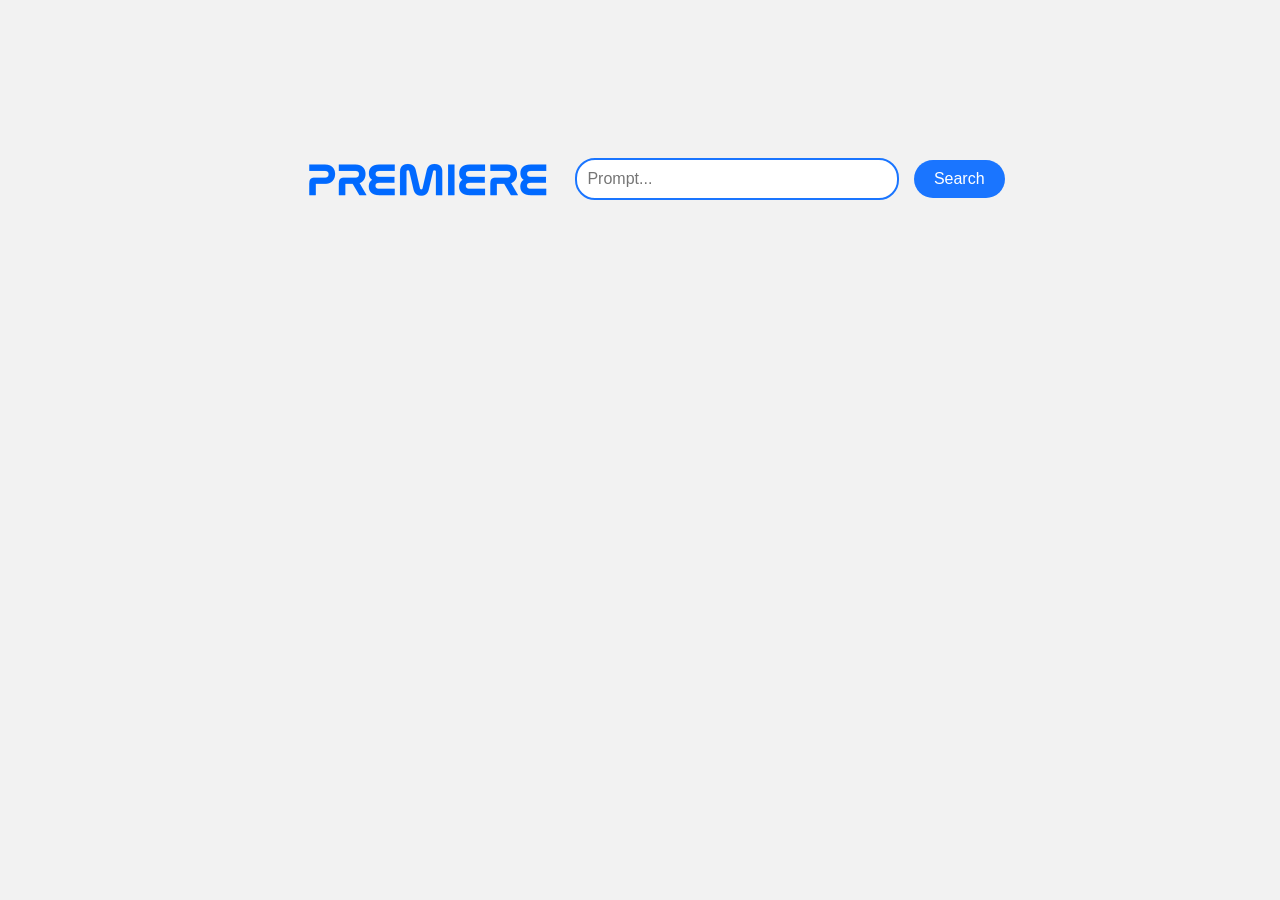
<file: premiere.html>
<!DOCTYPE html>
<html>
  <head>
    <title>Premiere</title>
    <style>
      body {
        background-color: #f2f2f2;
        font-family: Arial, sans-serif;
      }
      .search-container {
        display: flex;
        justify-content: center;
        align-items: center;
        margin-top: 100px;
      }
      .search-box {
        border-radius: 20px;
        border: 2px solid #1a75ff;
        padding: 10px;
        width: 300px;
        font-size: 16px;
      }
      .search-button {
        border-radius: 20px;
        border: none;
        background-color: #1a75ff;
        color: white;
        padding: 10px 20px;
        margin-left: 10px;
        font-size: 16px;
        cursor: pointer;
      }
      .search-button:hover {
        background-color: #0052cc;
      }
      .logo {
        width: 300px;
        height: auto;
      }
    </style>
  </head>
  <body>
    <div class="search-container">
      <img src="premiere.png" alt="DuckDuckGo logo" class="logo">
      <form action="https://duckduckgo.com/" method="GET">
        <input type="text" name="q" class="search-box" placeholder="Prompt...">
        <button type="submit" class="search-button">Search</button>
      </
</file>
